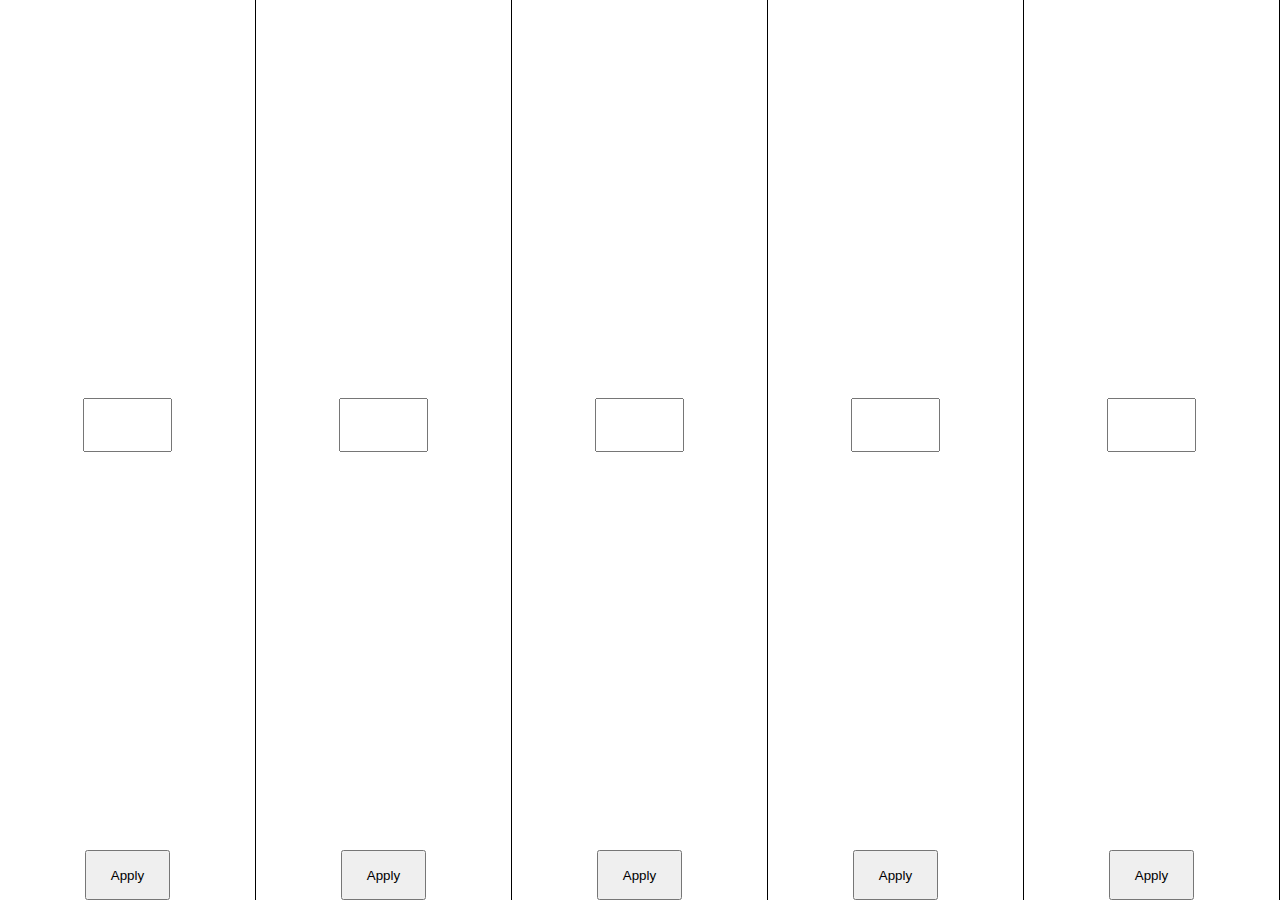
<file: index.html>
<!DOCTYPE html>
<html lang="en">
<head>
    <meta charset="UTF-8">
    <meta http-equiv="X-UA-Compatible" content="IE=edge">
    <meta name="viewport" content="width=device-width, initial-scale=1.0">
    <link rel="stylesheet" href="css/style.css">
    <script src="js/script.js" defer></script>
</head>
<body>
    <div id="divOne">
        <input type="text">
        <button onclick="getApplyUserColor(`divOne`)">Apply</button>
    </div>
    <div id="divTwo">
        <input type="text">
        <button onclick="getApplyUserColor(`divTwo`)">Apply</button>
    </div>   
    <div id="divThree">
        <input type="text">
        <button onclick="getApplyUserColor(`divThree`)">Apply</button>
    </div>
    <div id="divFour">
        <input type="text">
        <button onclick="getApplyUserColor(`divFour`)">Apply</button>
    </div>
    <div id="divFive">
        <input type="text">
        <button onclick="getApplyUserColor(`divFive`)">Apply</button>
    </div>

</body>
</html>
</file>
<file: css/style.css>
* {
    margin: 0px;
    padding: 0px;
}

body {
    display: grid;
    grid-template-columns: repeat(5, 1fr);
}

div {
    height: 100vh;
    border-right: 1px solid black;
    display: grid;
    justify-items: center;
    align-items: end;
}

div button {
    display: block;
    height: 50px;
    width: 33%;
}

input {
    display: block;
    height: 50px;
    width: 33%;
}
</file>
